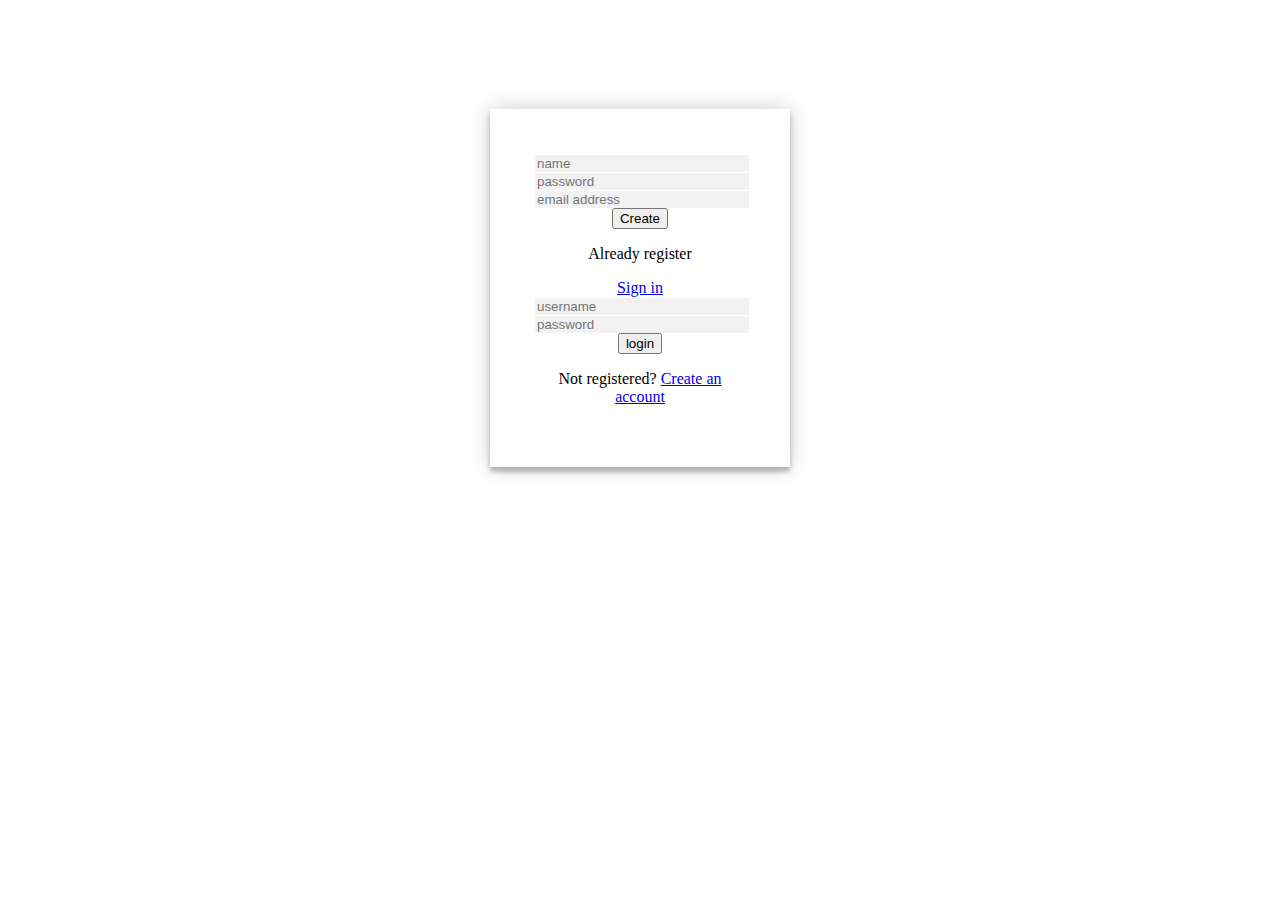
<file: AngularJSProject/index.html>
<!DOCTYPE html>
<html>
<head>
  <title>Angular JS Project</title>
    <script src="bower_components/angular/angular.js"></script>
    <script src="bower_components/angular-route/angular-route.js"></script>
    <script src="js/app.js"></script>
    <script src="js/personServices.js"></script>
    <script src="js/personController.js"></script>
    <link rel="stylesheet" href="css/index.css"></link>

    

</head>

<body ng-app="PersonApp" ng-controller="loginController">
<div class="login-page" >
    <div class="form">
        <form class="register-form">
            <input type="text" class ="name" placeholder="name"></input>
            <input type="password" class="password" placeholder="password"></input>
            <input type="text" class ="email" placeholder="email address"></input>
            <button class="create" >Create</button>
            <p class="message">Already register</p>
            <a href="#">Sign in</a>
        </form>
    
    <form class="login-form">
      <input type="text" placeholder="username"/>
      <input type="password" placeholder="password"/>
      <button>login</button>
      <p class="message">Not registered? <a href="#">Create an account</a></p>
    </form>

    </div>
</div>    
</body>
</html>
</file>
<file: AngularJSProject/css/index.css>
@import url(https://fonts.googleapis.com/css?family=Roboto:300);

.login-page {
    width: 300px;
    margin: auto;
    padding: 8% 0 0;
    
}
.form{
      position: relative;
      z-index: 1;
      background: #FFFFFF;
      text-align: center;
      margin: 0 auto 100px;
      padding: 45px;
      box-shadow: 0 0 20px 0 rgba(0, 0, 0, 0.2), 0 5px 5px 0 rgba(0, 0, 0, 0.24);
}
.form input{
    font-family:sans-serif;
    outline: 0;
    background: #f2f2f2;
    width: 100%;
    border: 0;
}
</file>
